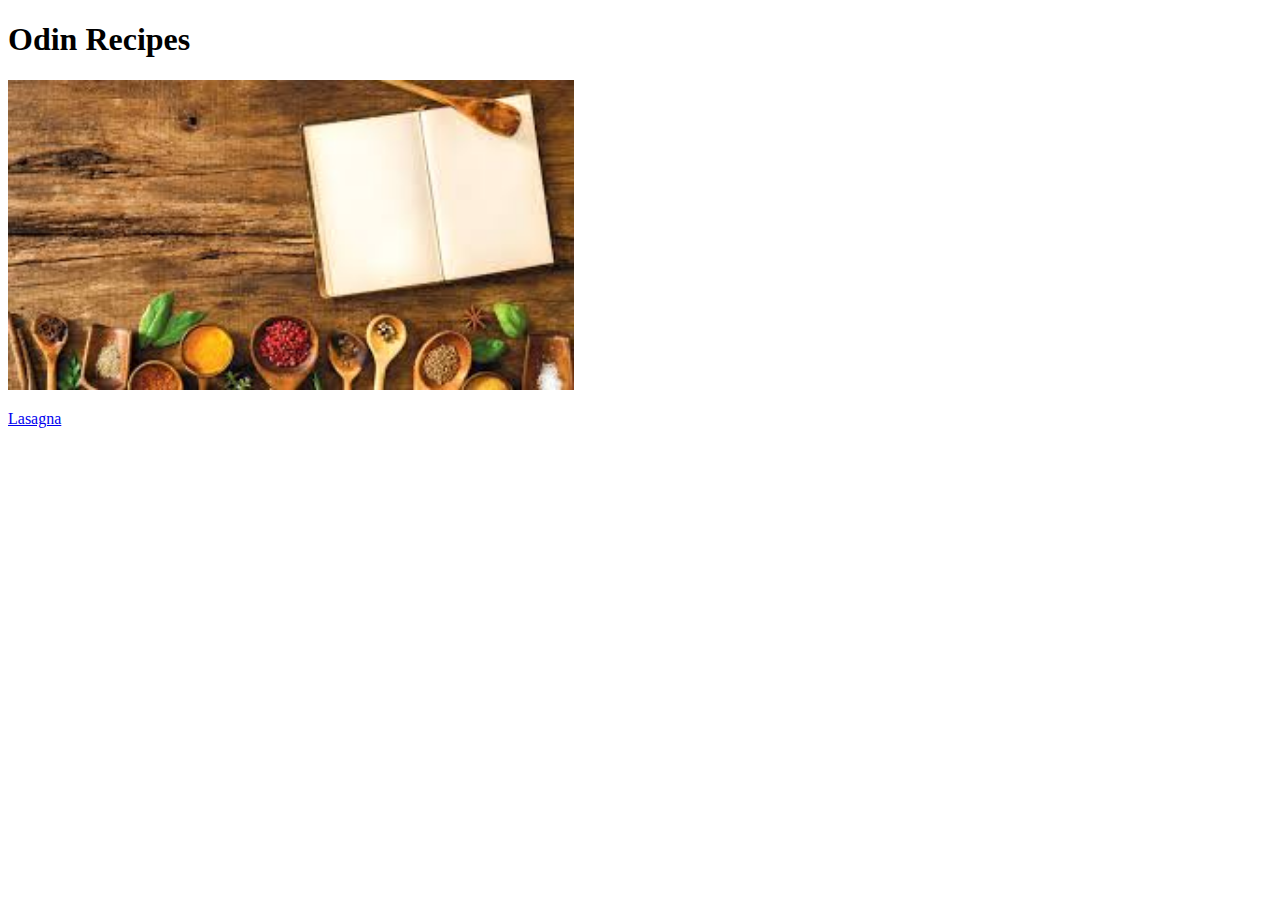
<file: index.html>
<!DOCTYPE html>
<html lang="en">
<head>
    <meta charset="UTF-8">
    <meta name="viewport" content="width=device-width, initial-scale=1.0">
    <title>odin Recipes</title>
</head>
<body>
   <h1>Odin Recipes</h1> 
   <img src="images/recipes.jpeg", height="310", width="auto">
   <p>
     <a href="Recipes/lasagna.html" target="_blank">Lasagna</a>
   </p>
</body>
</html>
</file>
